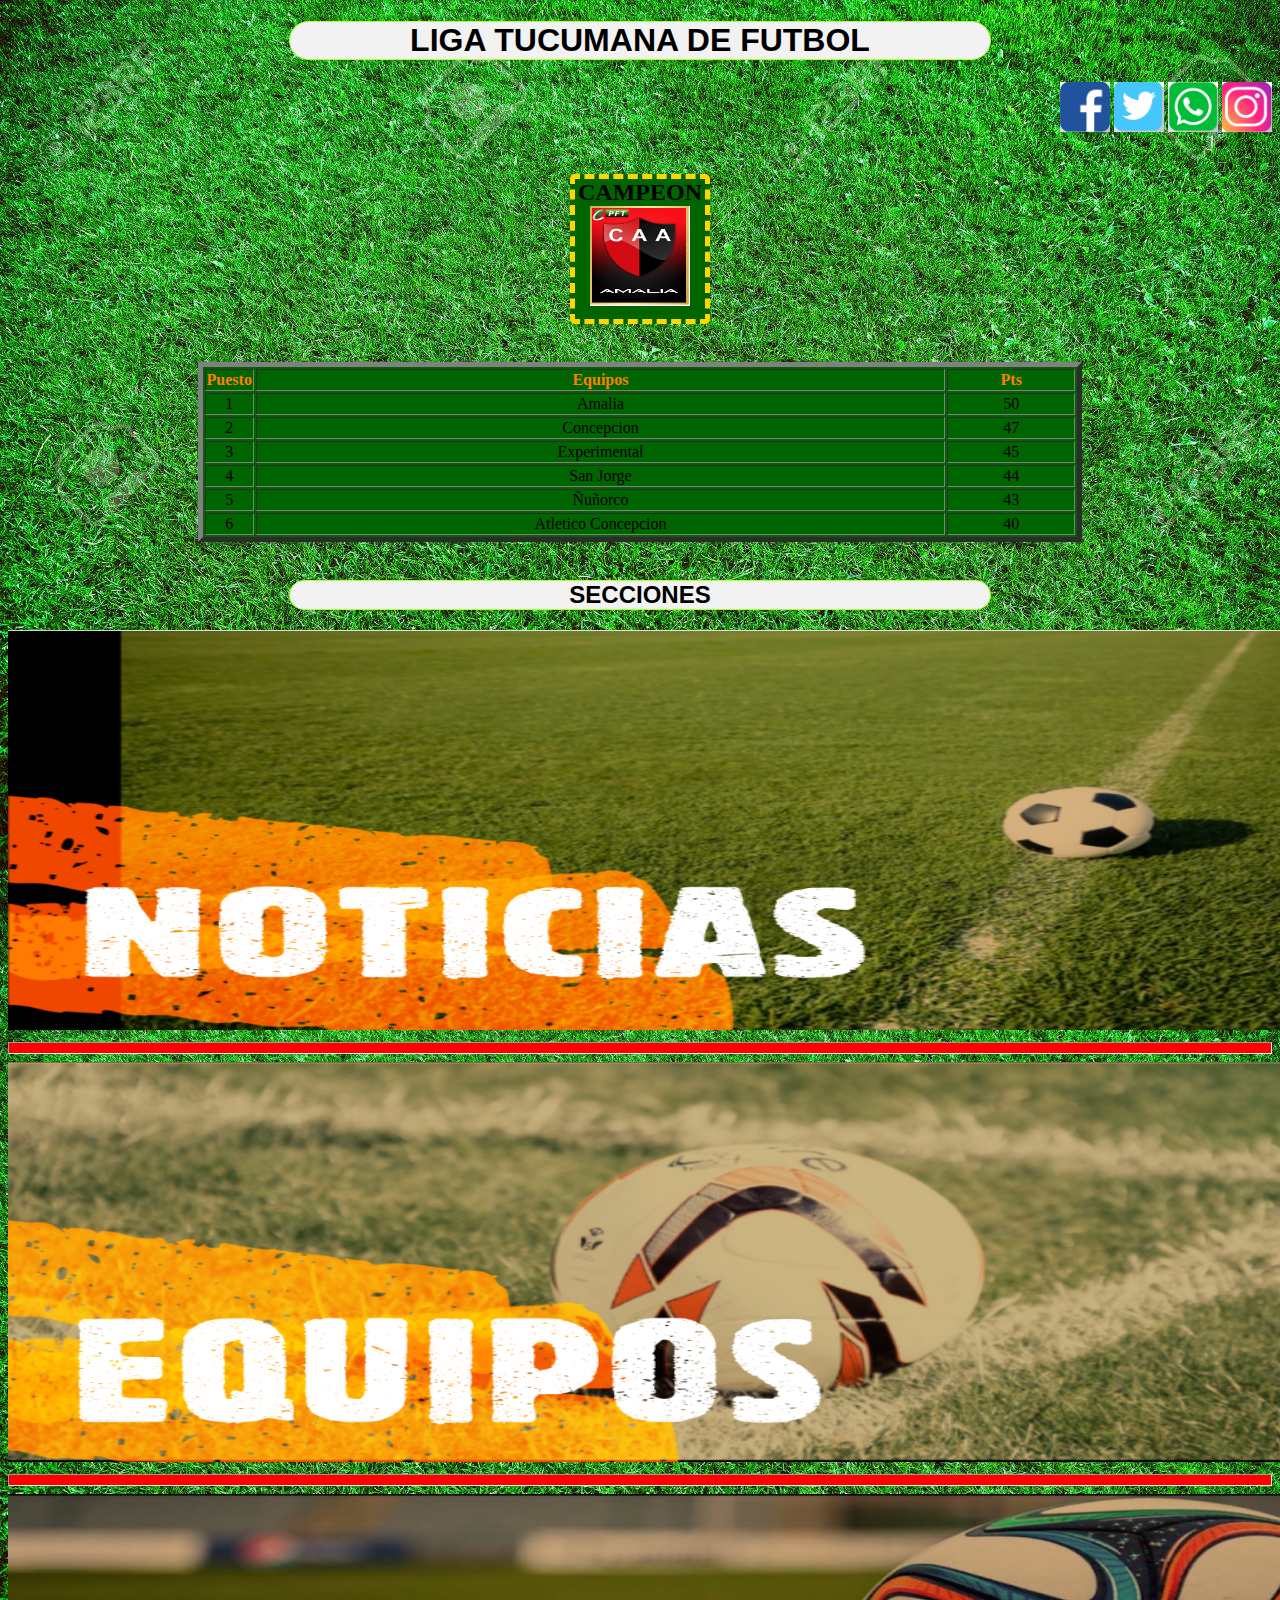
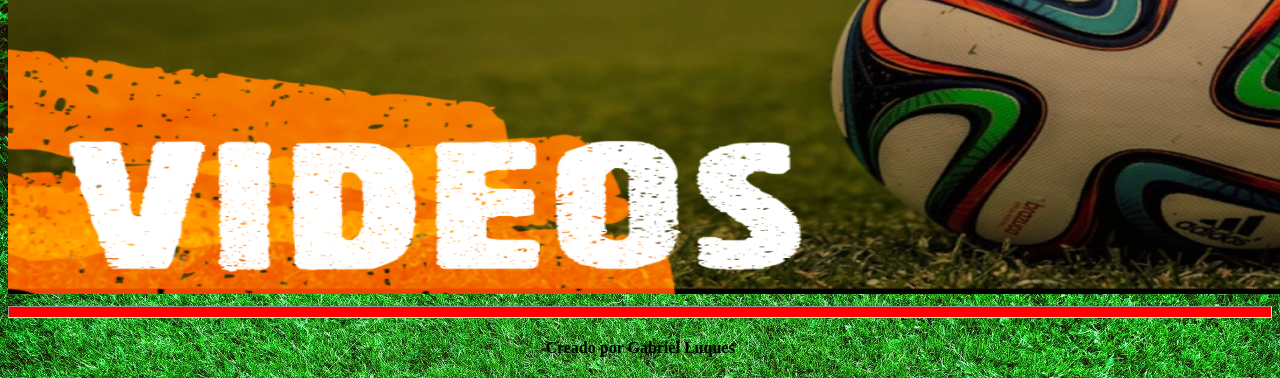
<file: docs/index.html>
<!DOCTYPE html>
<html>

<head>
    <meta charset="UTF-8">
    <title>INICIO</title>
    <link rel="StyleSheet" href="estilo.css" type="text/css">
</head>

<body background="fondo.jpg">
   <center><h1 class="titulo">LIGA TUCUMANA DE FUTBOL</h1></center>
    <div style="text-align: right;"><a href="https://www.facebook.com/" target="_blank"><img src="fc.PNG" width="50" height="50"></a>  <a href="https://twitter.com/home"target="_blank"><img src="tw.PNG"width="50" height="50"></a>    <a href="https://web.whatsapp.com/" target="_blank"> <img src="wp.PNG"width="50" height="50"> </a> <a href="https://www.instagram.com/?hl=es-la" target="_blank"> <img src="ig.PNG"width="50" height="50"> </a></div>
<br>
<center><h2  class="campeon">CAMPEON <img src="amalia.PNG" width="100" height="100"></h2></center>
<br>

    <table  border="5" class="tabla" align="center">
        <tr style="color:#FF7F00";>
           
                <th style="width: 10px;">Puesto</th> 
                <th>Equipos</th>
                <th>Pts</th>
               
        </tr>
    
        <tr align="center">
            <td >1</td>
            <td>Amalia</td>
            <td>50</td>
        </tr>
    
        <tr align="center">
            <td>2</td>
            <td>Concepcion</td>
            <td>47</td> 
        </tr>

        <tr align="center">
            <td>3</td>
            <td>Experimental</td>
            <td>45</td>
        </tr>

        <tr align="center">
            <td>4</td>
            <td>San Jorge</td>
            <td>44</td>
        </tr>

        <tr align="center">
            <td>5</td>
            <td>Ñuñorco</td>
            <td>43</td>
        </tr>

        <tr align="center">
            <td>6</td>
            <td>Atletico Concepcion</td>
            <td>40</td>
        </tr>
    </table>
<br>
<center><h2 class="titulo">SECCIONES</h2></center>
<a href="https://fulbolero.com/category/liga-tucumana/primera-division-liga-tucumana/" target="_blank"><img src="noticias.PNG"  width="1350" height="400"></a>
<hr class="hr">
<a href="Equipos.html"><img src="equipos.PNG" width="1350" height="400"></a>
<hr class="hr">
<a href="https://fulbolero.com/category/videos/"><img src="videos.PNG" width="1350" height="400"></a>
<hr>
<h4 class="piedepagina">Creado por Gabriel Luques</h4>

</body>

</html>
</file>
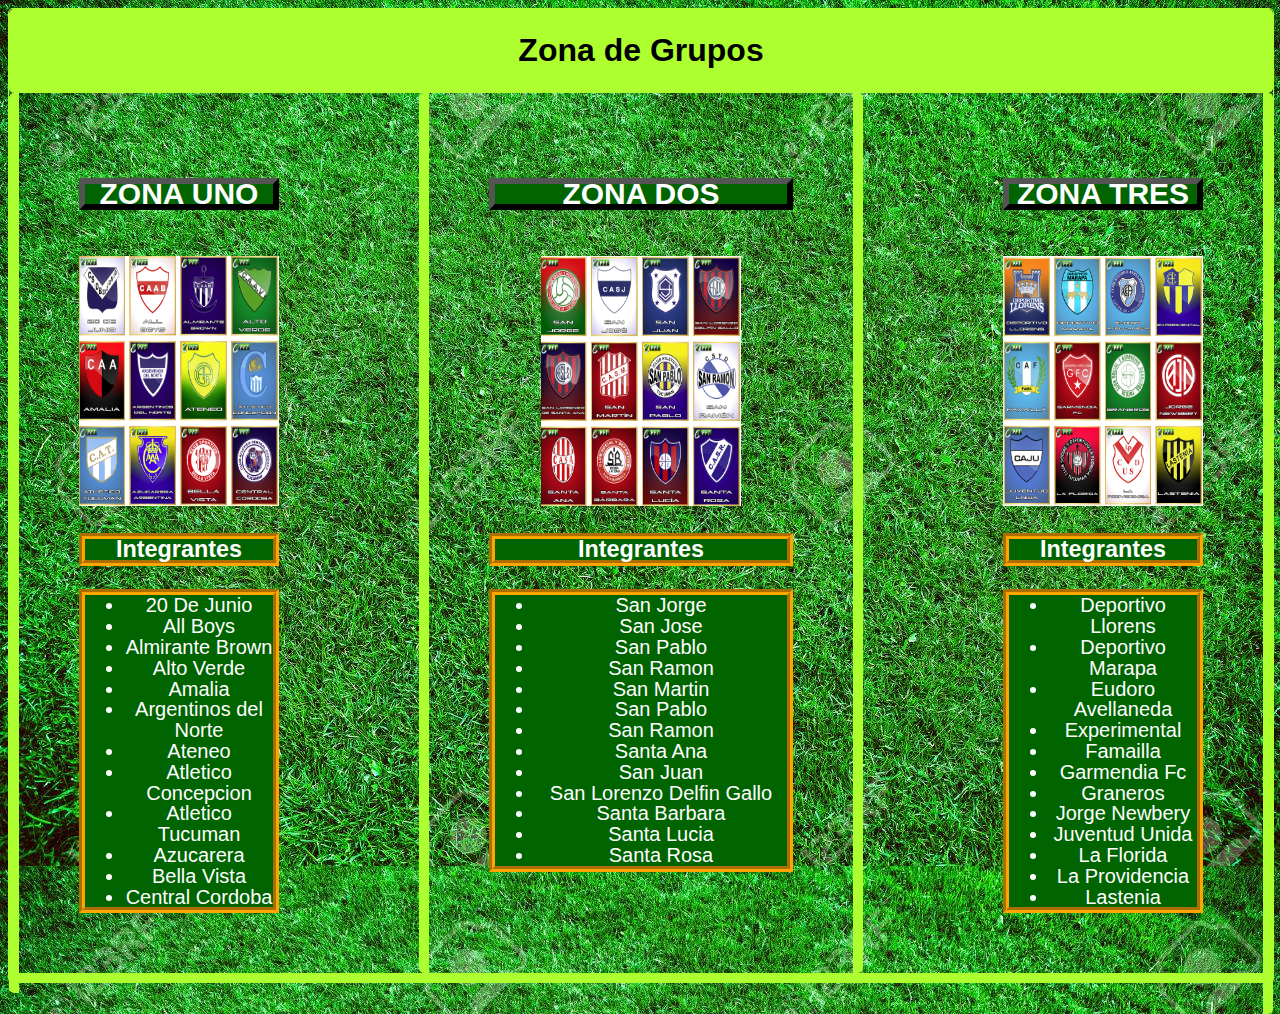
<file: docs/Equipos.html>
<!DOCTYPE html>
<html>

<head>
    <meta charset="UTF-8">
    <title>EQUIPOS</title>
    <link rel="StyleSheet" href="estilo.css" type="text/css">
</head>

<body background="fondo.jpg">
    <div id="contenedor">


        <div id="cabecera">
    <h1>Zona de Grupos</h1>
    </div>
    
    <div id="columna1">
    <h2 class="bordes">ZONA UNO</h2>
    <br>
    <img src="zona1.PNG" height="250px" width="200">
    <br>
    <h3 class="subtitulos">Integrantes</h3>
    <ul class="subtitulos">
        <li>20 De Junio</li>
        <li>All Boys</li>
        <li>Almirante Brown</li>
        <li>Alto Verde</li>
        <li>Amalia</li>
        <li>Argentinos del Norte</li>
        <li>Ateneo</li>
        <li>Atletico Concepcion</li>
        <li>Atletico Tucuman</li>
        <li>Azucarera</li>
        <li>Bella Vista</li>
        <li>Central Cordoba</li>
    </ul>
    </div>
    
    
    <div id="columna3">
    <h2 class="bordes">ZONA TRES</h2>
    <br>
    <img src="zona2.PNG" height="250px" width="200">
    <br>
    <h3 class="subtitulos">Integrantes</h3>
    <ul class="subtitulos">
            <li>Deportivo Llorens</li>
            <li>Deportivo Marapa</li>
            <li>Eudoro Avellaneda</li>
            <li>Experimental</li>
            <li>Famailla</li>
            <li>Garmendia Fc</li>
            <li>Graneros</li>
            <li>Jorge Newbery</li>
            <li>Juventud Unida</li>
            <li>La Florida</li>
            <li>La Providencia</li>
            <li>Lastenia</li>
    </ul>
    <br>
    
    </div>
    
    <div id="columna2">
        <h2 class="bordes">ZONA DOS</h2>
        <br>
        <img src="zona3.PNG" height="250px" width="200">
        <br>
        <h3 class="subtitulos">Integrantes</h3>
        <ul class="subtitulos">
        <li>San Jorge</li>
        <li>San Jose</li>
        <li>San Pablo</li>
        <li>San Ramon</li>
        <li>San Martin</li>
        <li>San Pablo</li>
        <li>San Ramon</li>
        <li>Santa Ana</li>
        <li>San Juan</li>
        <li>San Lorenzo Delfin Gallo</li>
        <li>Santa Barbara</li>
        <li>Santa Lucia</li>
        <li>Santa Rosa</li>
         
        </ul>
        <br>
        
        </div>

</body>

</html>
</file>
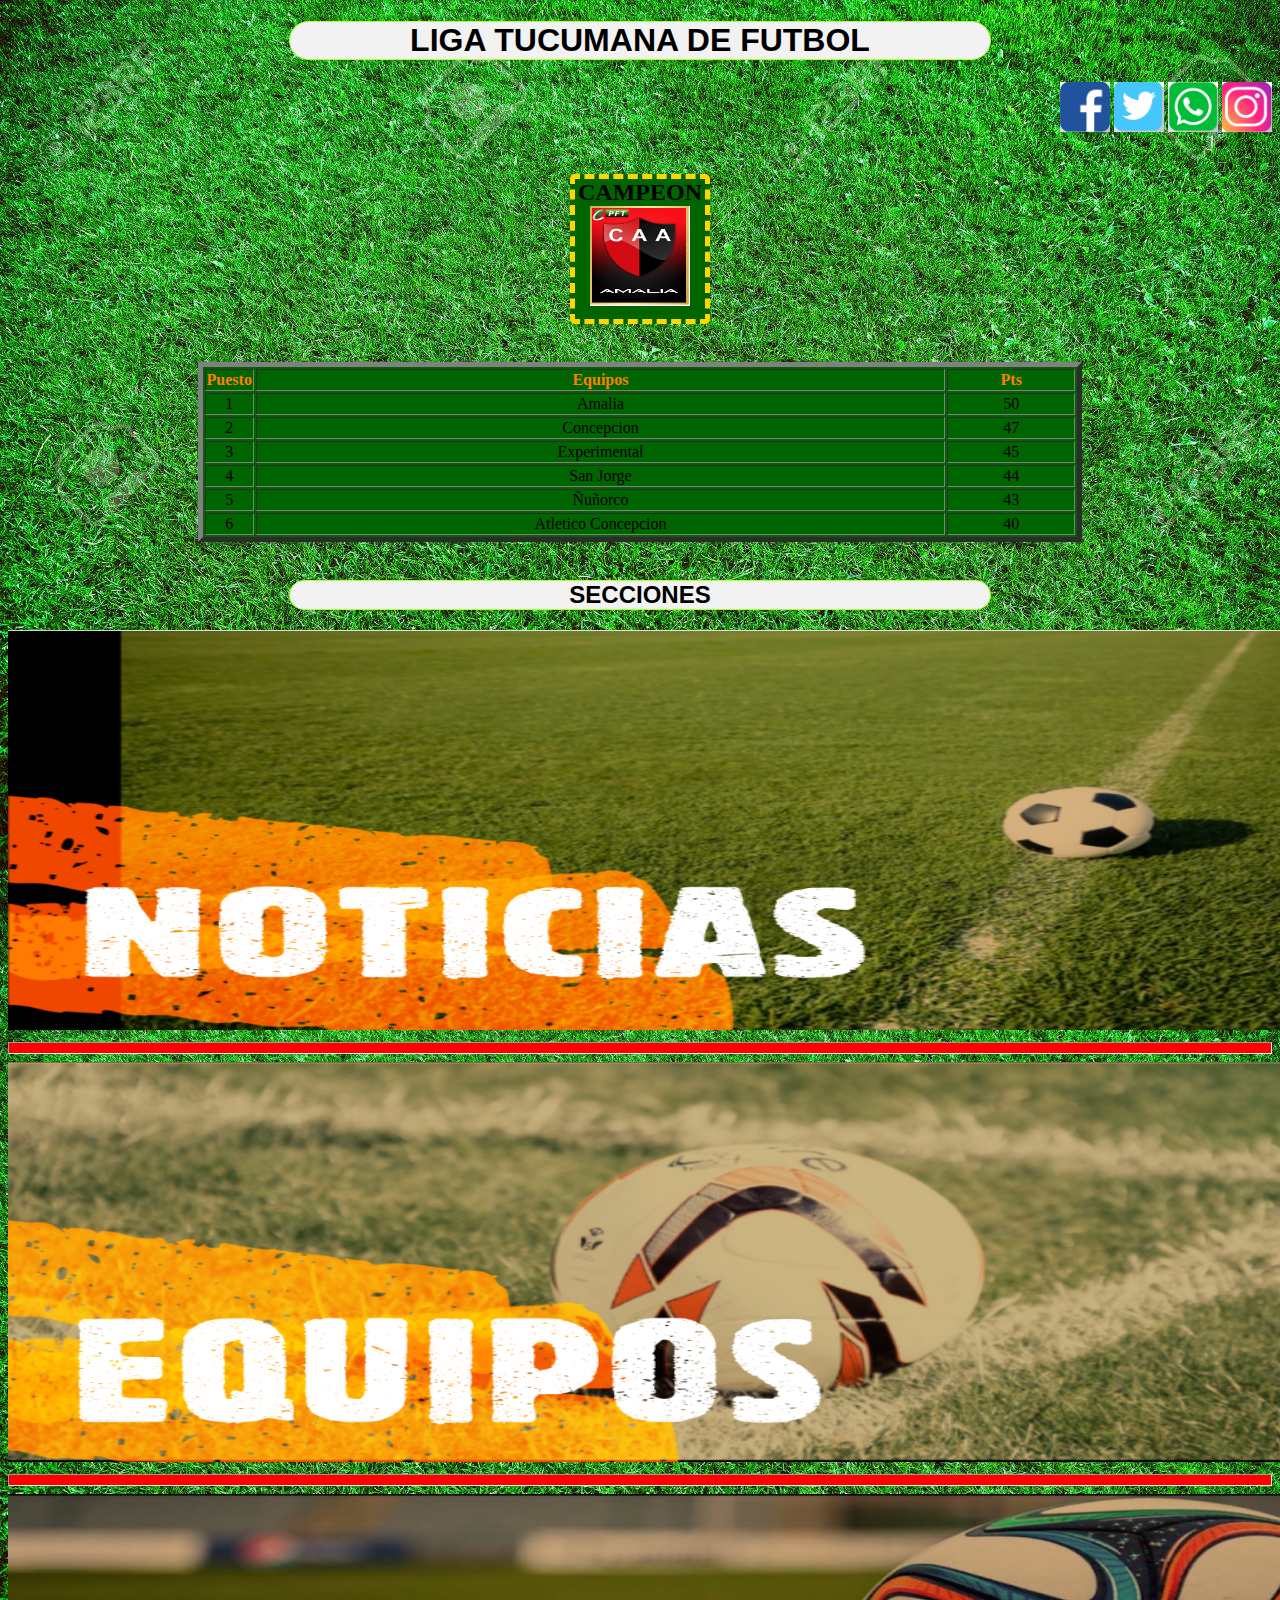
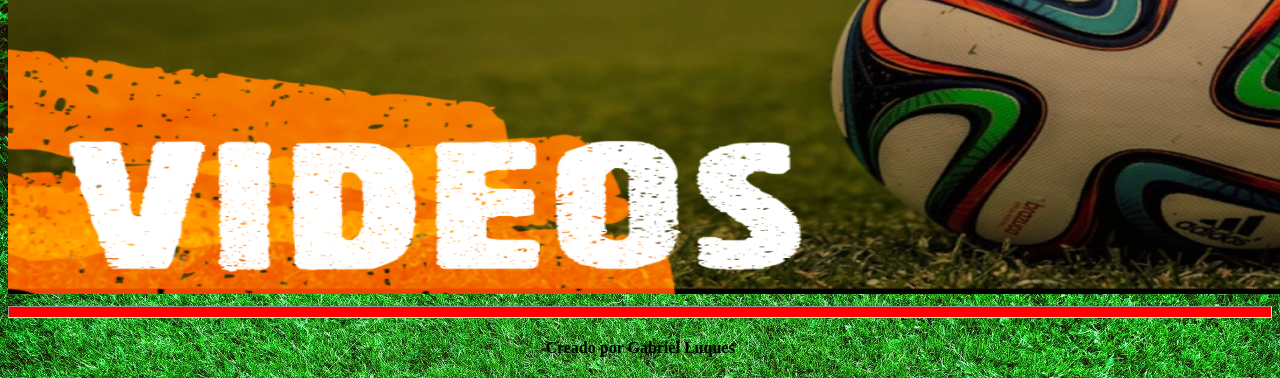
<file: docs/Liga.html>
<!DOCTYPE html>
<html>

<head>
    <meta charset="UTF-8">
    <title>INICIO</title>
    <link rel="StyleSheet" href="estilo.css" type="text/css">
</head>

<body background="fondo.jpg">
   <center><h1 class="titulo">LIGA TUCUMANA DE FUTBOL</h1></center>
    <div style="text-align: right;"><a href="https://www.facebook.com/" target="_blank"><img src="fc.PNG" width="50" height="50"></a>  <a href="https://twitter.com/home"target="_blank"><img src="tw.PNG"width="50" height="50"></a>    <a href="https://web.whatsapp.com/" target="_blank"> <img src="wp.PNG"width="50" height="50"> </a> <a href="https://www.instagram.com/?hl=es-la" target="_blank"> <img src="ig.PNG"width="50" height="50"> </a></div>
<br>
<center><h2  class="campeon">CAMPEON <img src="amalia.PNG" width="100" height="100"></h2></center>
<br>

    <table  border="5" class="tabla" align="center">
        <tr style="color:#FF7F00";>
           
                <th style="width: 10px;">Puesto</th> 
                <th>Equipos</th>
                <th>Pts</th>
               
        </tr>
    
        <tr align="center">
            <td >1</td>
            <td>Amalia</td>
            <td>50</td>
        </tr>
    
        <tr align="center">
            <td>2</td>
            <td>Concepcion</td>
            <td>47</td> 
        </tr>

        <tr align="center">
            <td>3</td>
            <td>Experimental</td>
            <td>45</td>
        </tr>

        <tr align="center">
            <td>4</td>
            <td>San Jorge</td>
            <td>44</td>
        </tr>

        <tr align="center">
            <td>5</td>
            <td>Ñuñorco</td>
            <td>43</td>
        </tr>

        <tr align="center">
            <td>6</td>
            <td>Atletico Concepcion</td>
            <td>40</td>
        </tr>
    </table>
<br>
<center><h2 class="titulo">SECCIONES</h2></center>
<a href="https://fulbolero.com/category/liga-tucumana/primera-division-liga-tucumana/" target="_blank"><img src="noticias.PNG"  width="1350" height="400"></a>
<hr class="hr">
<a href="equipos.html"><img src="equipos.PNG" width="1350" height="400"></a>
<hr class="hr">
<a href="https://fulbolero.com/category/videos/"><img src="videos.PNG" width="1350" height="400"></a>
<hr>
<h4 class="piedepagina">Creado por Gabriel Luques</h4>

</body>

</html>
</file>
<file: docs/estilo.css>
.centrar{
            border-radius: 5%;
            color: red;
}

.tabla{
    width: 70%;
    background-color: darkgreen;
    font-family: fantasy;
}

.piedepagina{
    text-align: center;
    color: black;
}

.titulo{
    width:100%;
    border:1px solid greenyellow;
    background-color:#f2f2f2;
    text-align: center;
    font-family: sans-serif;
    width: 700px;
    border-radius: 101px;
}

#contenedor{
    width:100%;
    border:1px solid greenyellow;
    line-height:130%;
    background-color:solid;
    text-align: center;
    font-family: 'Trebuchet MS', 'Lucida Sans Unicode', 'Lucida Grande', 'Lucida Sans', Arial, sans-serif;
    border-bottom: 10px solid greenyellow;
    color: white;
    border-radius: 5px;
}

#cabecera{
    padding:10px;
    color:black;
    background-color:greenyellow;
    clear:left;
    border-radius: 5px;
   
}

#columna1{
   
    float:left;
    width:200px;
    margin:0;
    padding:3em;
    font-size: 20px;
    border-left: 10px solid greenyellow;
    border-radius: 5px;
   
}

#columna2{
    margin-left:410px;
    margin-right:410px;
    border-left:10px solid greenyellow;
    border-right:10px solid greenyellow;
    padding:3em;
    font-size: 20px;
    border-radius: 5px;
}

#columna3{
    float:right;
    width:200px;
    margin:0;
    padding:3em;
    font-size: 20px;
    border-right: 10px solid greenyellow;
    border-radius: 5px;
} 

    .bordes{
        border: black 6px outset;
        background-color: darkgreen;
    }

    .subtitulos{
        border: orange 6px groove;
        background-color: darkgreen;
    }

    .campeon{
        border: gold 5px dashed ;
        background-color: darkgreen;
        border-radius: 5px;
        text-align: center;
        width: 130px;
        height: 140px;
    }

    hr {
        height: 10px;
        background-color: red;
      }
</file>
